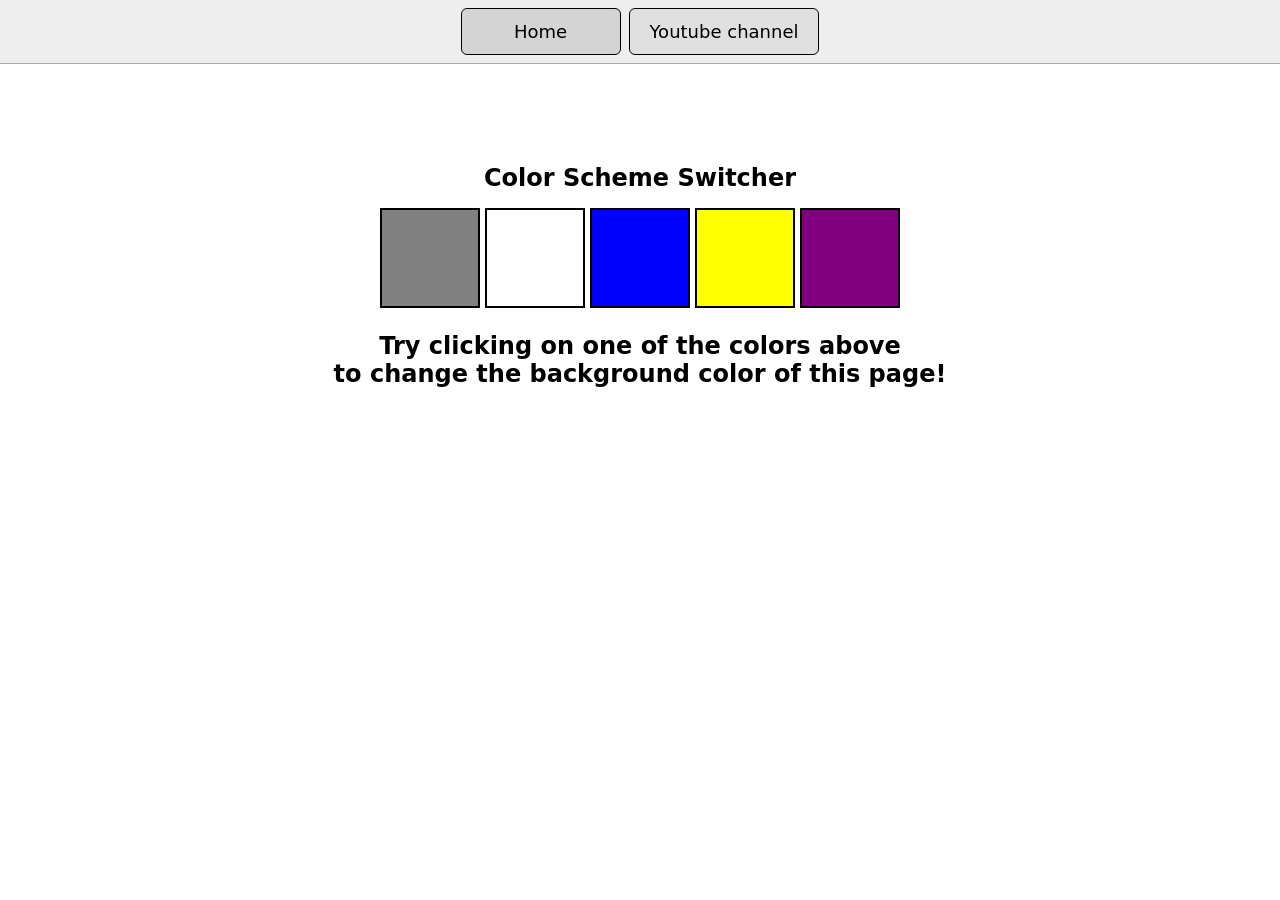
<file: 1-colorChanger/index.html>
<!DOCTYPE html>
<html lang="en">
  <head>
    <meta charset="UTF-8" />
    <meta name="viewport" content="width=device-width, initial-scale=1.0" />
    <meta http-equiv="X-UA-Compatible" content="ie=edge" />
    <link rel="stylesheet" href="style.css" />
    <link rel="stylesheet" href="../styles.css" />
    <title>JavaScript Background Color Switcher</title>
  </head>
  <body>
    <nav>
      <a href="/" aria-current="page">Home</a>
      <a target="_blank" href="https://www.youtube.com/@chaiaurcode"
        >Youtube channel</a
      >
    </nav>
    <div class="canvas">
      <!-- <a
        style="
          background-color: #fff;
          padding: 10px 30px;
          border-radius: 8px;
          color: #212121;
          text-decoration: none;
          border: 2px solid #212121;
        "
        href="../index.html"
        >Back to Home Page</a
      > -->
      <h1>Color Scheme Switcher</h1>
      <span class="button" id="grey"></span>
      <span class="button" id="white"></span>
      <span class="button" id="blue"></span>
      <span class="button" id="yellow"></span>
      <span class="button" id="purple"></span>
      <h2>
        Try clicking on one of the colors above
        <span>to change the background color of this page!</span>
      </h2>
    </div>
    <script src="script.js"></script>
  </body>
</html>
</file>
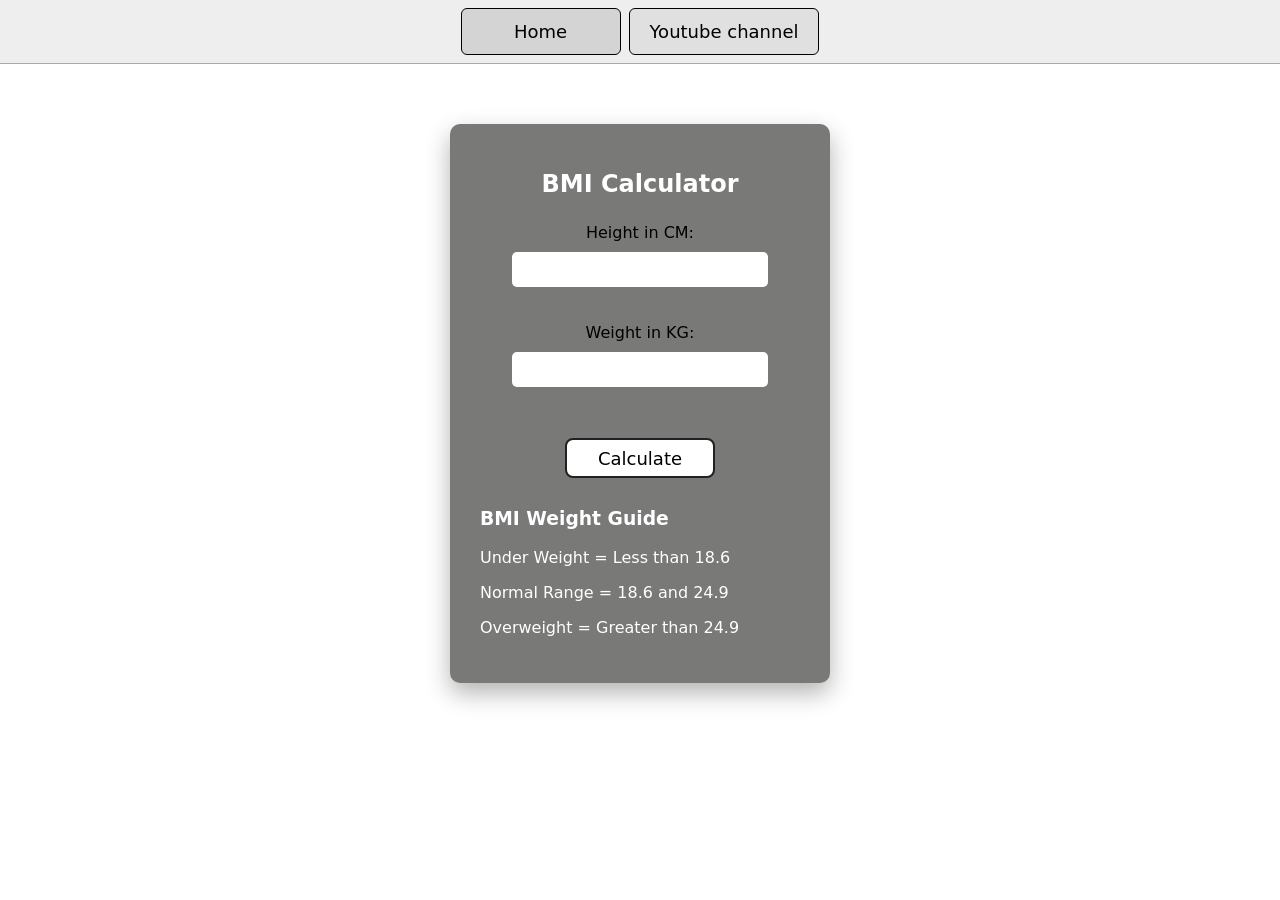
<file: 2-BMICalculator/index.html>
<!DOCTYPE html>
<html lang="en">
  <head>
    <meta charset="UTF-8" />
    <meta name="viewport" content="width=device-width, initial-scale=1.0" />
    <meta http-equiv="X-UA-Compatible" content="ie=edge" />
    <link rel="stylesheet" href="style.css" />
    <link rel="stylesheet" href="../styles.css" />
    <title>BMI Calculator</title>
  </head>
  <body>
    <nav>
      <a href="/" aria-current="page">Home</a>
      <a target="_blank" rel="noopener noreferrer" href="https://www.youtube.com/@chaiaurcode">Youtube channel</a>
    </nav>
    <div class="container">
      <h1>BMI Calculator</h1>
      <form>
        <p><label>Height in CM: </label><input type="number" id="height" /></p>
        <p><label>Weight in KG: </label><input type="number" id="weight" /></p>
        <button>Calculate</button>
        <div id="results"></div>
        <div id="weight-guide">
          <h3>BMI Weight Guide</h3>
          <p>Under Weight = Less than 18.6</p>
          <p>Normal Range = 18.6 and 24.9</p>
          <p>Overweight = Greater than 24.9</p>
        </div>
      </form>
    </div>
    <script src="script.js"></script>
  </body>
  
</html>
</file>
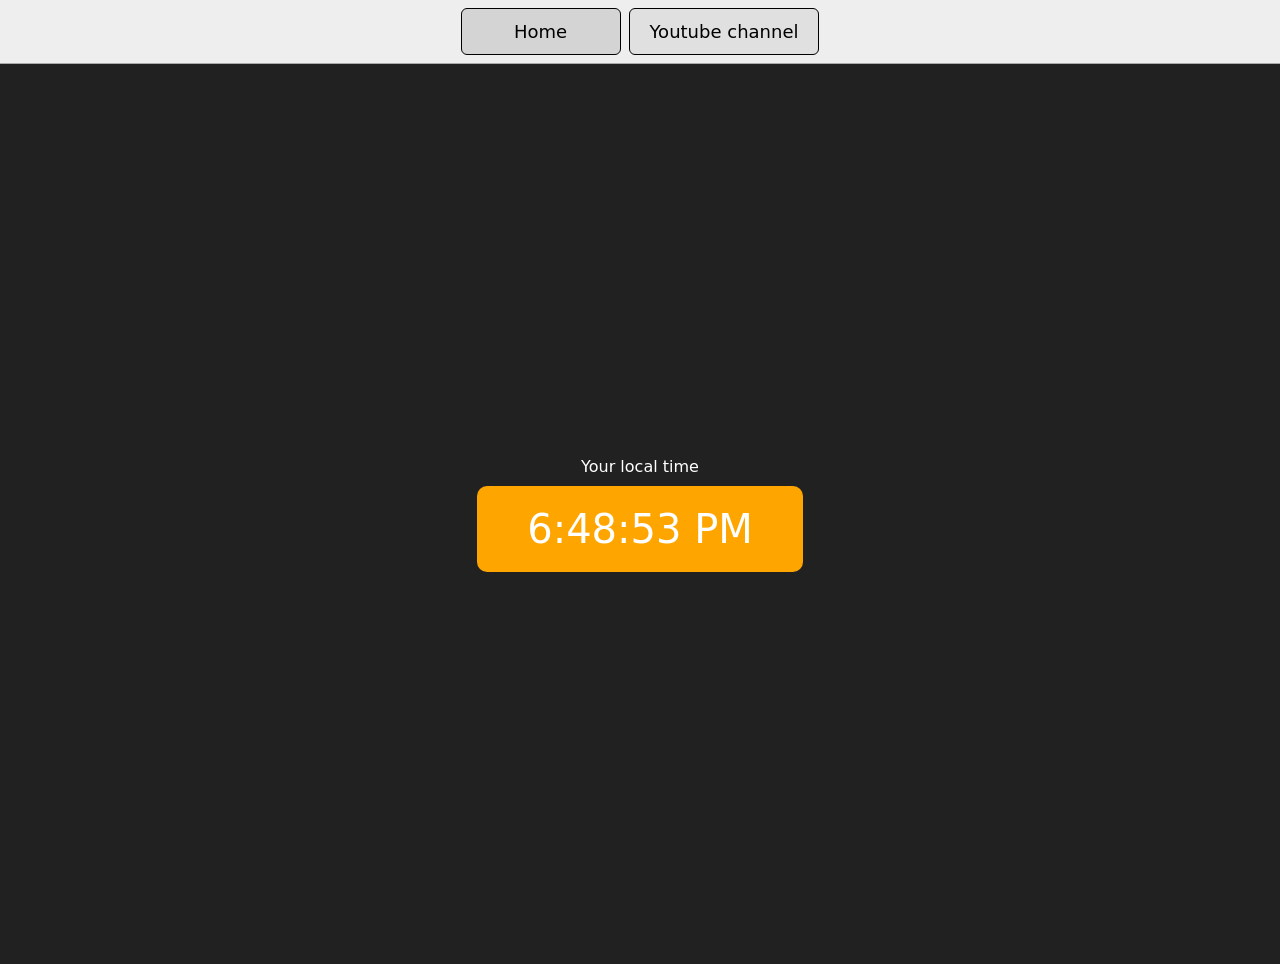
<file: 3-DigitalClock/index.html>
<!DOCTYPE html>
<html lang="en">
  <head>
    <meta charset="UTF-8" />
    <meta name="viewport" content="width=device-width, initial-scale=1.0" />
    <meta http-equiv="X-UA-Compatible" content="ie=edge" />
    <link rel="stylesheet" type="text/css" href="../styles.css" />
    <title>Your Local Time</title>
    <style>
      body {
        background-color: #212121;
        color: #fff;
      }
      .center {
        display: flex;
        height: 100vh;
        justify-content: center;
        align-items: center;
        flex-direction: column;
      }
      #clock {
        font-size: 40px;
        background-color: orange;
        padding: 20px 50px;
        margin-top: 10px;
        border-radius: 10px;
      }
    </style>
  </head>
  <body>
    <nav>
      <a href="/" aria-current="page">Home</a>
      <a target="_blank" href="https://www.youtube.com/@chaiaurcode"
        >Youtube channel</a
      >
    </nav>
    <div class="center">
      <div id="banner"><span>Your local time</span></div>
      <div id="clock"></div>
    </div>
    <script src="script.js"></script>
  </body>
</html>
</file>
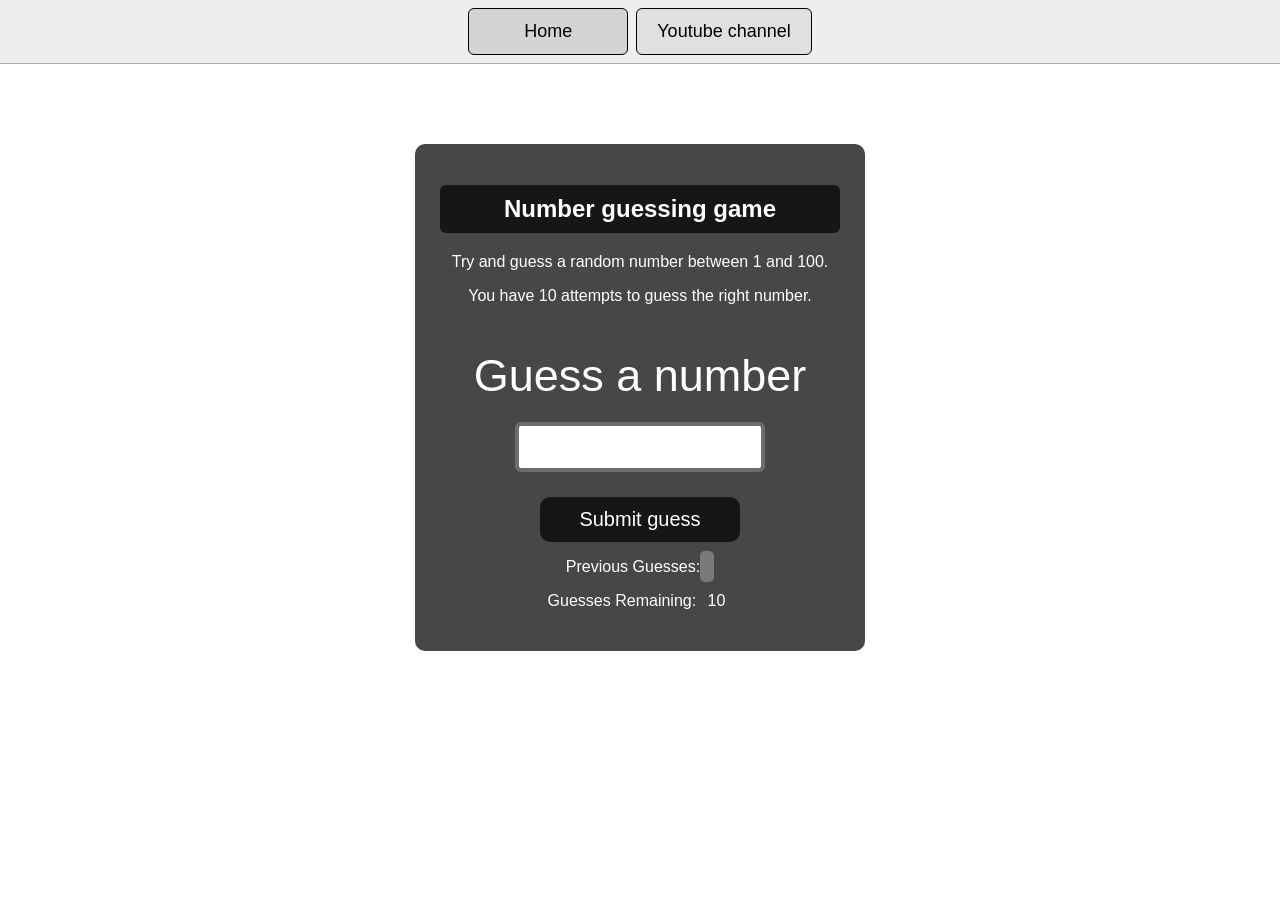
<file: 4-GuessTheNumber/index.html>
<!DOCTYPE html>
<html lang="en">
<head>
    <meta charset="UTF-8">
    <meta name="viewport" content="width=device-width, initial-scale=1.0">
    <meta http-equiv="X-UA-Compatible" content="ie=edge">
    <title>Number Guessing Game</title>
    <link rel="stylesheet" href="style.css">
    <link rel="stylesheet" href="../styles.css">
</head>
<body>
  <nav>
    <a href="/" aria-current="page">Home</a>
    <a target="_blank" href="https://www.youtube.com/@chaiaurcode"
      >Youtube channel</a
    >
  </nav>
    
    <div id="wrapper">
      <h1>Number guessing game</h1>
    <p>Try and guess a random number between 1 and 100.</p>
    <p>You have 10 attempts to guess the right number.</p>
    </br>
        <form class="form">
            <label for="guessField" id="guess">Guess a number</label>
            <input type="number" id="guessField" class="guessField">
            <input type="submit" id="subt" value="Submit guess" class="guessSubmit">
        </form>

        <div class="resultParas">
            <p >Previous Guesses: <span class="guesses"></span></p>
            <p >Guesses Remaining: <span class="lastResult">10</span></p>
            <p class="lowOrHi"></p>
        </div>
    </div>
    <script src="script.js"></script>
</body>
</html>
</file>
<file: 1-colorChanger/style.css>
html {
  margin: 0;
}

span {
  display: block;
}
.canvas {
  margin: 100px auto 100px;
  width: 80%;
  text-align: center;
}

.button {
  width: 100px;
  height: 100px;
  border: solid black 2px;
  display: inline-block;
}

#grey {
  background: grey;
}

#white {
  background: white;
}
#blue {
  background: blue;
}
#yellow {
  background: yellow;
}
#purple {
  background: purple;
}
</file>
<file: styles.css>
* {
  box-sizing: border-box;
}

body {
  margin: 0;
  font-family: system-ui, sans-serif;
  color: black;
  background-color: white;
}

nav {
  display: flex;
  flex-wrap: wrap;
  align-items: center;
  justify-content: center;
  padding: 0.5rem;
  gap: 0.5rem;
  border-bottom: solid 1px #aaa;
  background-color: #eee;
}

nav a {
  display: inline-block;
  min-width: 160px;
  padding: 12px 20px;
  border-radius: 6px;
  border: 1px solid #000;
  text-align: center;
  text-decoration: none;
  color: #000;
  background-color: #e0e0e0;
  font-size: 18px;
}

nav a:hover {
  background-color: #d5d5d5;
}

nav a[aria-current='page'] {
  color: #000;
  background-color: #d4d4d4;
}


main {
  padding: 1rem;
}

h1 {
  font-weight: bold;
  font-size: 1.5rem;
}

.projects {
  display: flex;
  flex-direction: column;
}

.project-link {
  background-color: #fff;
  padding: 10px 30px;
  border-radius: 8px;
  color: #212121;
  text-decoration: none;
  border: 2px solid #212121;
  margin-top: 5px;
}
</file>
<file: 2-BMICalculator/style.css>
* {
  box-sizing: border-box;
  font-family: system-ui, sans-serif;
}

body {
  margin: 0;
  background-color: #212121;
}

/* NAVBAR */

nav {
  display: flex;
  justify-content: center;
  gap: 20px;
  padding: 10px;
  background-color: #eee;
  border-bottom: 1px solid #aaa;
}

nav a {
  min-width: 150px;
  padding: 10px;
  border-radius: 6px;
  border: 1px solid #000;
  text-align: center;
  text-decoration: none;
  color: #000;
  background-color: #e0e0e0;
  font-size: 18px;
}

/* MAIN CONTAINER */

.container {
  width: 380px;
  background-color: #797978;
  padding: 30px;
  border-radius: 10px;
  margin: 60px auto;
  text-align: center;
  box-shadow: 0 10px 25px rgba(0,0,0,0.3);
}

/* HEADING */

h1 {
  margin-bottom: 25px;
  color: white;
}

/* INPUT */

#height,
#weight {
  width: 80%;
  height: 35px;
  margin: 10px 0 20px 0;
  border-radius: 5px;
  border: none;
  padding: 5px;
  font-size: 16px;
}

/* BUTTON */

button {
  width: 150px;
  height: 40px;
  margin-top: 15px;
  background-color: white;
  border-radius: 8px;
  border: 2px solid #212121;
  font-size: 18px;
  cursor: pointer;
}

button:hover {
  background-color: #212121;
  color: white;
}

/* RESULT */

#results {
  font-size: 36px;
  margin-top: 25px;
  color: #f1f1f1;
}

/* GUIDE */

#weight-guide {
  margin-top: 30px;
  text-align: left;
  color: #fff;
}
</file>
<file: 4-GuessTheNumber/style.css>
* {
  box-sizing: border-box;
  font-family: sans-serif;
}

/* PAGE */

body {
  margin: 0;
  background-color: #212121;
}

/* NAVBAR */

nav {
  width: 100%;
  display: flex;
  justify-content: center;
  gap: 20px;
  padding: 12px;
  background-color: #eee;
  border-bottom: 1px solid #aaa;
}

nav a {
  display: inline-block;
  min-width: 150px;
  padding: 10px;
  border-radius: 6px;
  border: 1px solid black;
  text-decoration: none;
  text-align: center;
  color: black;
  background-color: #e0e0e0;
  font-size: 18px;
}

nav a:hover {
  background-color: #d5d5d5;
}

/* GAME CARD */

#wrapper {
  width: 450px;
  margin: 80px auto;
  padding: 25px;
  background-color: #474747;
  color: #fff;
  text-align: center;
  border-radius: 10px;
  font-size: 25px;
}

/* TITLE */

h1 {
  background-color: #161616;
  padding: 10px;
  border-radius: 6px;
  margin-bottom: 20px;
}

/* INPUT FIELD */

#guessField {
  width: 250px;
  height: 50px;
  font-size: 26px;
  border: 4px solid #6c6d6d;
  border-radius: 6px;
  text-align: center;
  margin-top: 20px;
}

/* SUBMIT BUTTON */

#subt {
  background-color: #161616;
  color: #fff;
  width: 200px;
  height: 45px;
  border-radius: 10px;
  font-size: 20px;
  border: none;
  margin-top: 25px;
  cursor: pointer;
}

#subt:hover {
  background-color: #2b2b2b;
}

/* RESTART BUTTON */

button {
  background-color: #141414;
  color: #fff;
  width: 220px;
  height: 45px;
  border-radius: 20px;
  font-size: 22px;
  border: none;
  margin-top: 25px;
  cursor: pointer;
}

button:hover {
  background-color: #2a2a2a;
}

/* RESULTS */

.lastResult,
.guesses {
  color: white;
  padding: 7px;
}

.guesses {
  background-color: #7a7a7a;
  border-radius: 5px;
}

/* GUESS TITLE */

#guess {
  font-size: 45px;
  margin-top: 40px;
  color: white;
}

/* TEXT */

p {
  font-size: 16px;
}
</file>
